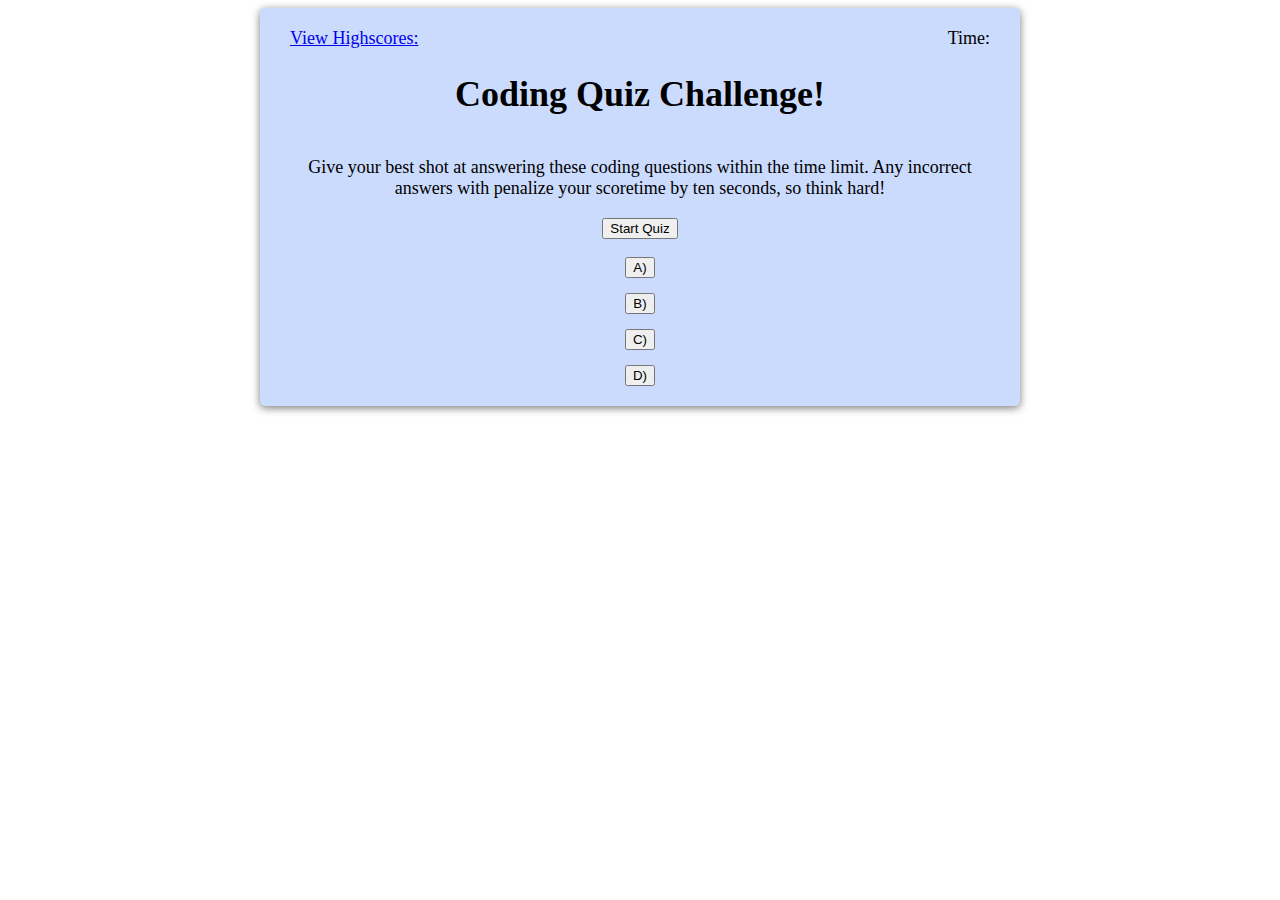
<file: index.html>
<!DOCTYPE html>
<html lang="en">

<head>
    <meta charset="UTF-8">
    <meta name="viewport" content="width=device-width, initial-scale=1.0">
    <link rel="stylesheet" href="Assets/style.css">
    <title>Quiz time!</title>
</head>
<div id="container">
    <div class="quizBox">
        <li id="highscore"> <a href="highScores.html" target="_blank">View Highscores:</a> </li>
        <li id="time">Time:</li>
    </div>
    </header>
<!-- My quiz text and start button for the game -->
    <body>
        <h1> Coding Quiz Challenge!</h1>
        <p>Give your best shot at answering these coding questions within the time limit. Any incorrect answers with
            penalize your scoretime by ten seconds, so think hard!</p>
        <button id="startButton">Start Quiz</button>
        <div >
            <p id="qContainer"></p>
        </div>
<!-- My quiz buttons and next button for the game -->
        <div class="aButtons">
            <button class="btn" id="abtn">A) </button>
            <button class="btn" id="bbtn">B) </button>
            <button class="btn" id="cbtn">C) </button>
            <button class="btn" id="dbtn">D) </button>
            <button id="nextButton"> Next</button>
        </div>
        <script src="https://code.jquery.com/jquery-3.5.1.min.js"></script>
        <script src="Assets/script.js"></script>
    </body>

</html>
</file>
<file: Assets/style.css>
*{
}

.headerdiv {
    display: inline-block;
    
}
h1 {
    display: inline-block;
}

#highscore {
    margin-right: 225px;
    float: left;
    display: inline-block;
}
#time {
    margin-left: 225px;
    float: right;
    display: inline-block;
    
    
}
#nextButton {
    padding: 5px 30px 5px 30px;
    margin: 20px 20px 20px 20px;
}
/* My container that holds my quiz */
#container {
    border-radius: 5px;
    background-color: rgb(203, 219, 253);
    box-shadow: rgba(0, 0, 0, 0.534) 0px 2px 8px 0px;
    font-size: 18px;
    margin: 0 auto;
    max-width: 700px;
    padding: 20px 30px;
    text-align: center;
}
/* My buttons and styling of those buttons */
.btn {
display: grid;
grid-template-columns: repeat(1, auto);
margin: auto;
margin-top: 15px
}
.btn :hover {
    color: rgb(6, 6, 99);
}
</file>
